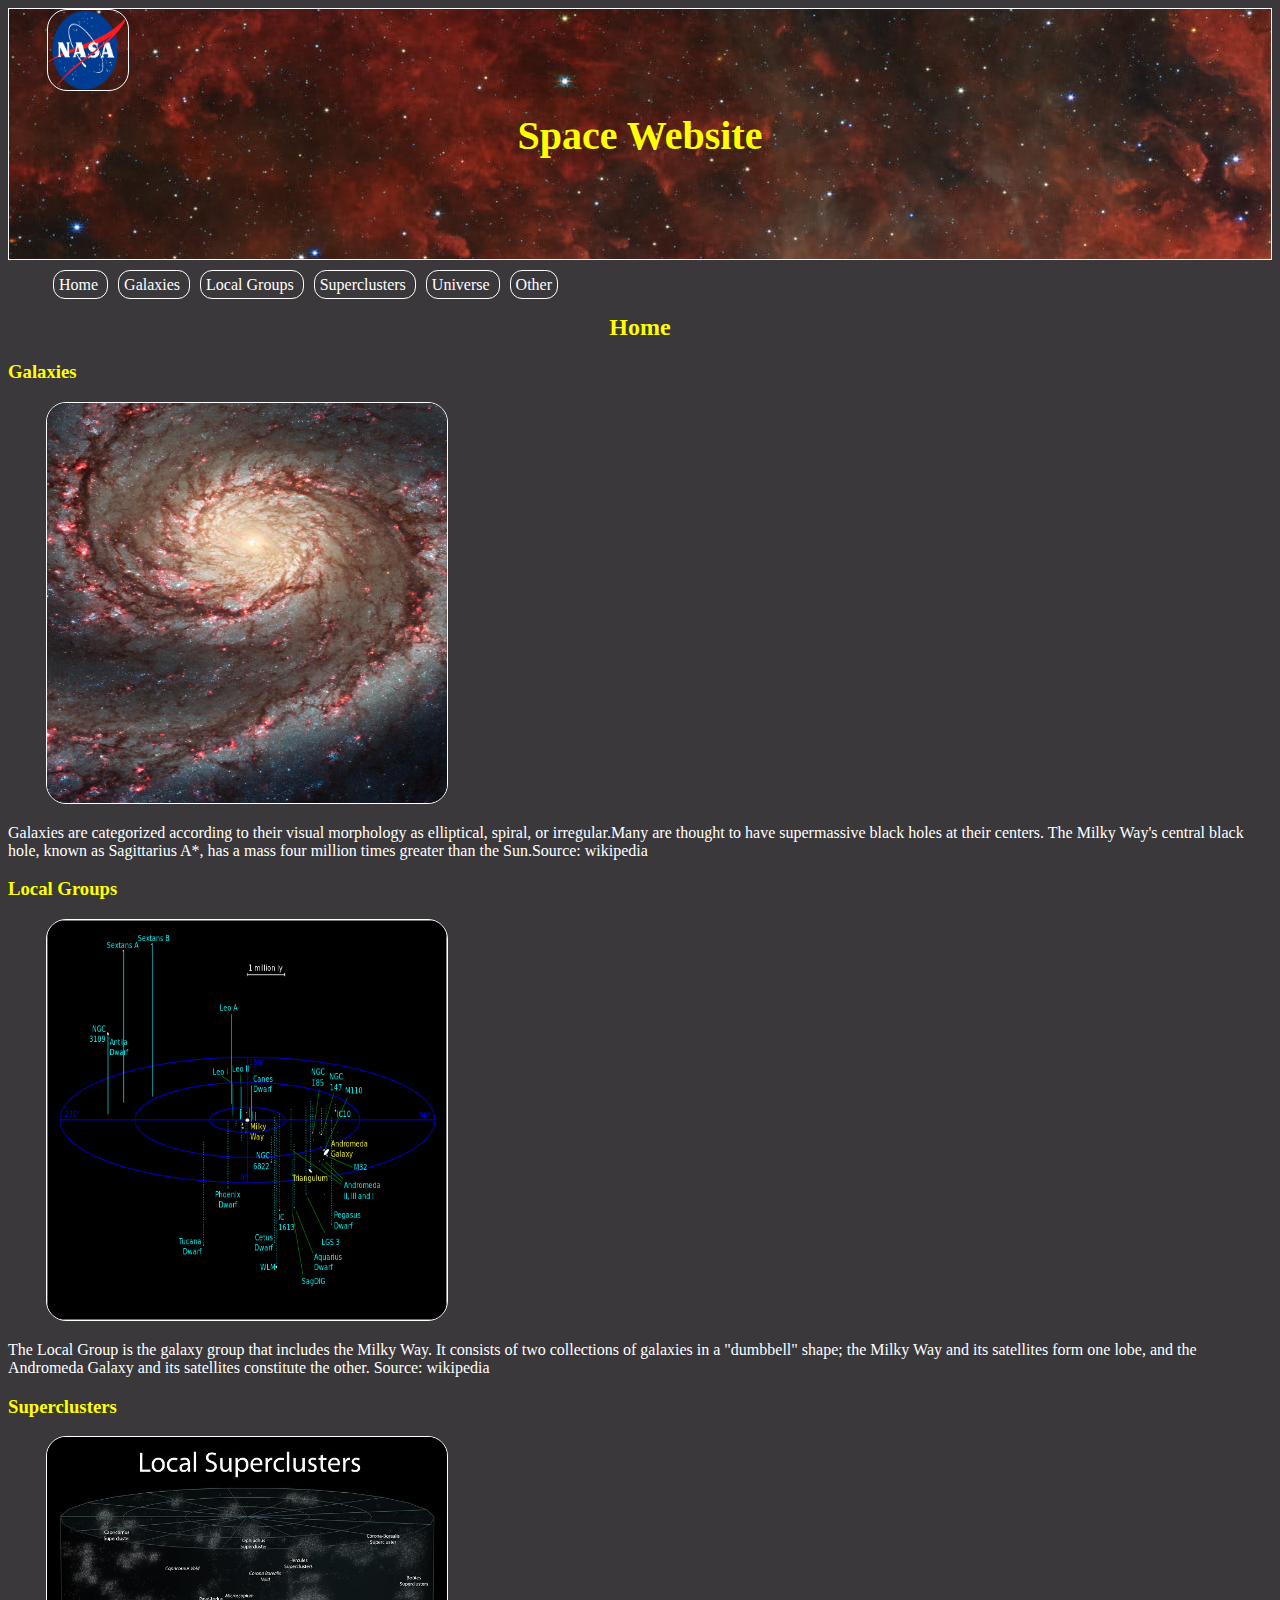
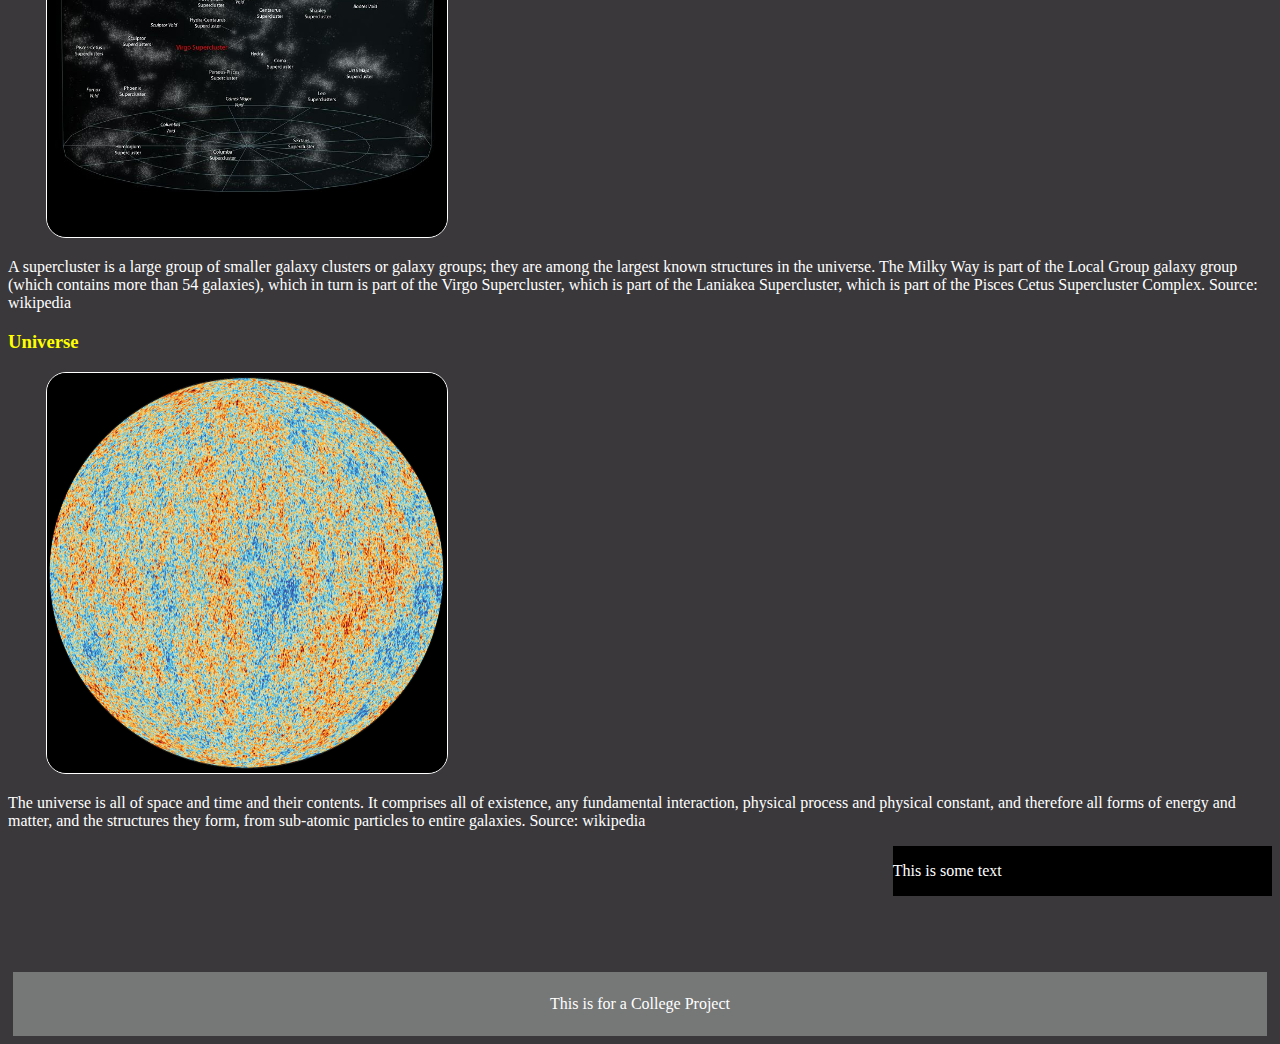
<file: index.html>
<!DOCTYPE html>
<html lang="en">

<!--Data-->
    <head>
<meta charset="UTF-8">
<meta name="viewport" content="width=device-width, initial-scale=1.0">
<meta http-equiv="X-UA-Compatible" content="ie=edge">
<title> Website College Project</title>
<meta name="description" content="This is the home page of my college project">
<meta name="keywords" content="Space, galaxies, local Group, superclusters, universe">
<link rel="stylesheet" href="Styles/Theme.css">
    </head>
    <style>
        *
        {
            color: white;
        }
    </style>

    <body>
         <!-- Header-->
        <header>
            <img style= "float:left;" src="Images/Logo.png" alt="Logo" height="80" width="80">
            <h1>Space Website</h1>
        </header>

            <!-- Navigation-->
            <nav>
                <ul>
                    <li class="hover"> <a href="index.html"> Home </a></li>
                    <li> <a href="page2(Galaxies).html"> Galaxies </a> </li>
                    <li> <a href="page3(LocalGroups).html"> Local Groups </a> </li>
                    <li> <a href="page4(Superclusters).html"> Superclusters </a> </li>
                    <li> <a href="page5(Universe).html"> Universe </a> </li>
                    <li> <a href="page6(other).html"> Other </a> </li>
                </ul>
            </nav>
            
    <main>
        <!--Main-->
        <!--Reference Paragraphs-->
        <section>
            <h2>Home</h2>

            <div class="container">
                <div class="column">
                    <h3>Galaxies</h3>
                    <img src="Images/Whirlpool galaxy.jpg" alt="Galaxies" height="400" width="400">
                    <p>Galaxies are categorized according to their visual morphology as elliptical, 
                       spiral, or irregular.Many are thought to have supermassive black holes at 
                       their centers. The Milky Way's central black hole, known as Sagittarius A*, 
                       has a mass four million times greater than the Sun.Source: wikipedia</p>
                </div>
                <div class="column">
                    <h3>Local Groups</h3>
                    <img src="Images/Local_Group.png" alt="Galaxies" height="400" width="400">
                    <p>The Local Group is the galaxy group that includes the Milky Way. It 
                       consists of two collections of galaxies in a "dumbbell" shape; the 
                       Milky Way and its satellites form one lobe, and the Andromeda Galaxy 
                       and its satellites constitute the other. Source: wikipedia</p>
                </div>
                <div class="column">
                    <h3>Superclusters</h3>
                    <img src="Images/local supercluster.jpg" alt="Galaxies" height="400" width="400">
                    <p>A supercluster is a large group of smaller galaxy clusters or galaxy groups;
                       they are among the largest known structures in the universe. The Milky Way 
                       is part of the Local Group galaxy group (which contains more than 54 galaxies), 
                       which in turn is part of the Virgo Supercluster, which is part of the 
                       Laniakea Supercluster, which is part of the Pisces Cetus Supercluster Complex.
                       Source: wikipedia</p>
                </div>
                <div class="column">
                    <h3>Universe</h3>
                    <img src="Images/Universe.jpg" alt="Galaxies" height="400" width="400">
                    <p>The universe is all of space and time and their contents. It comprises 
                       all of existence, any fundamental interaction, physical process and physical 
                       constant, and therefore all forms of energy and matter, and the structures 
                       they form, from sub-atomic particles to entire galaxies. Source: wikipedia</p> 
                </div>
            </div>

            <aside>
                <p>This is some text</p>
            </aside>

        </section>
    </main>

     <!-- footer-->
    <footer>
        <p>This is for a College Project</p>
    </footer>

    </body>
</html>
</file>
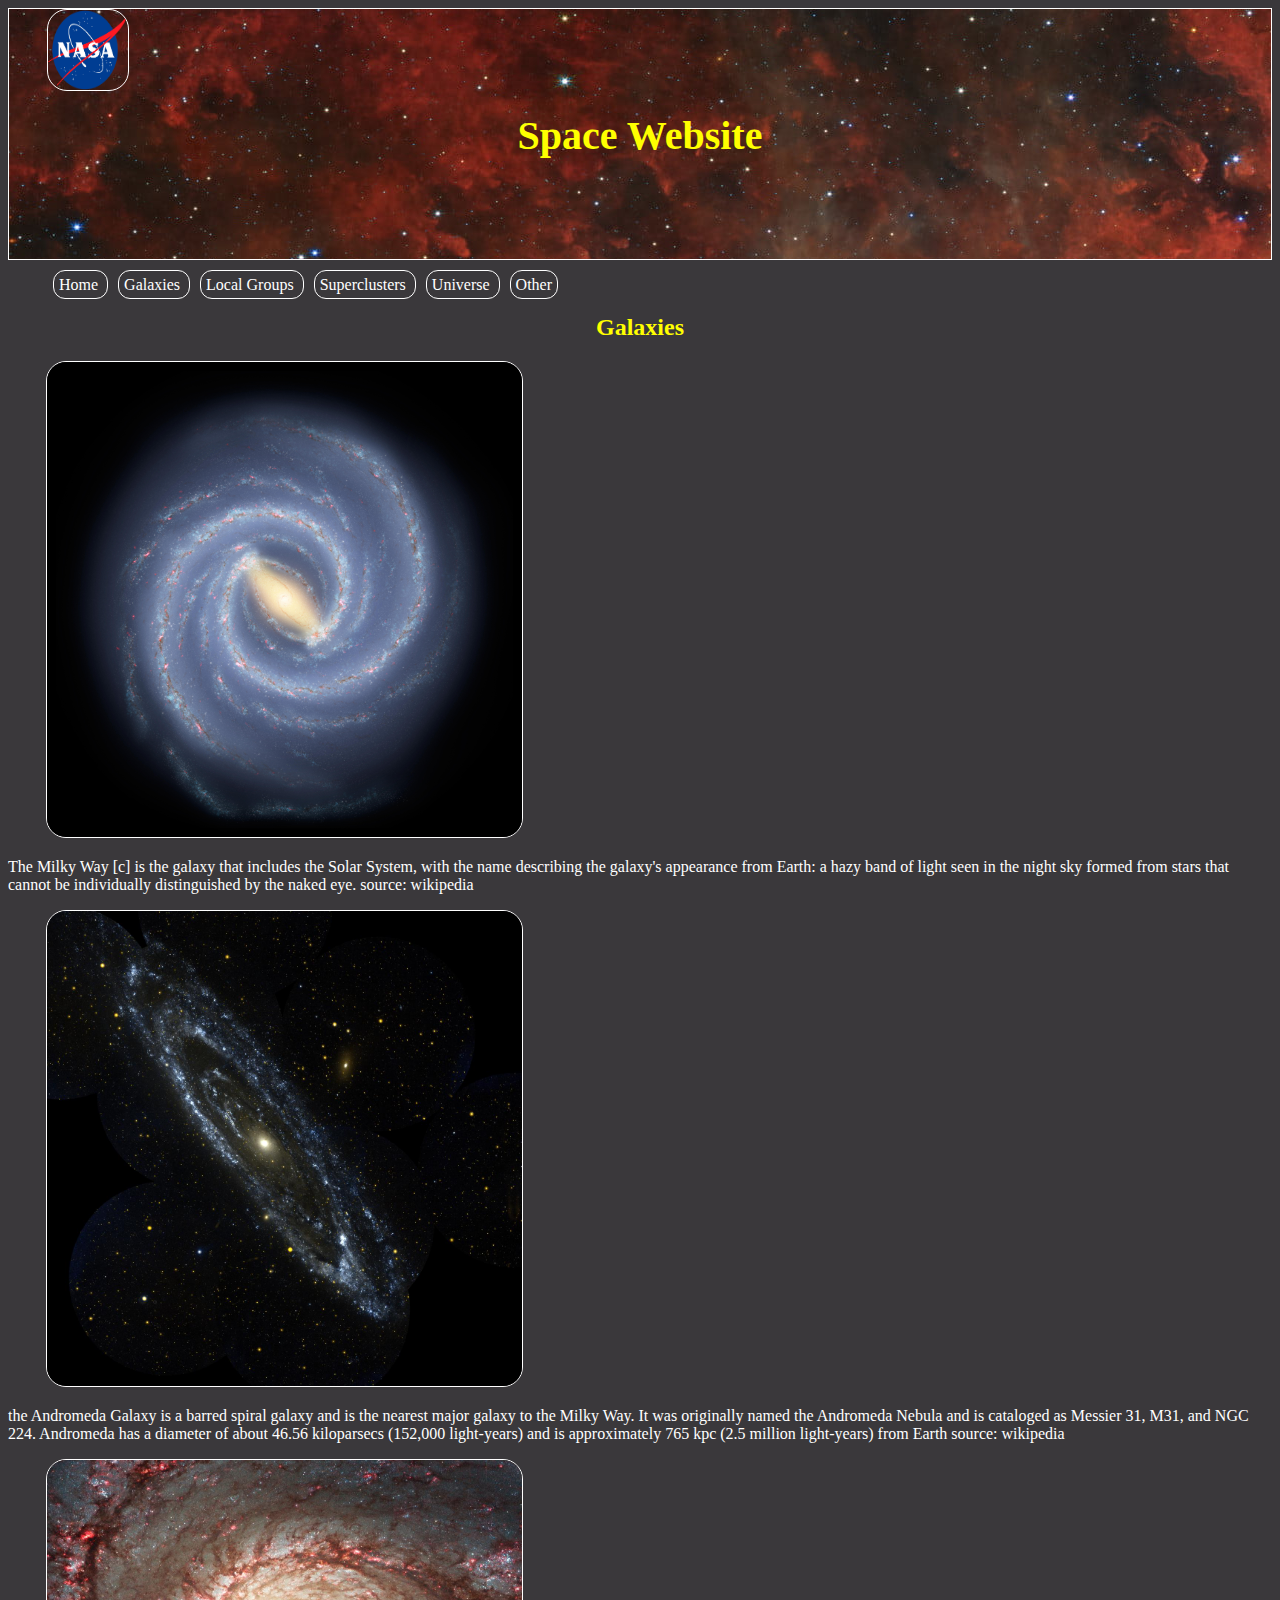
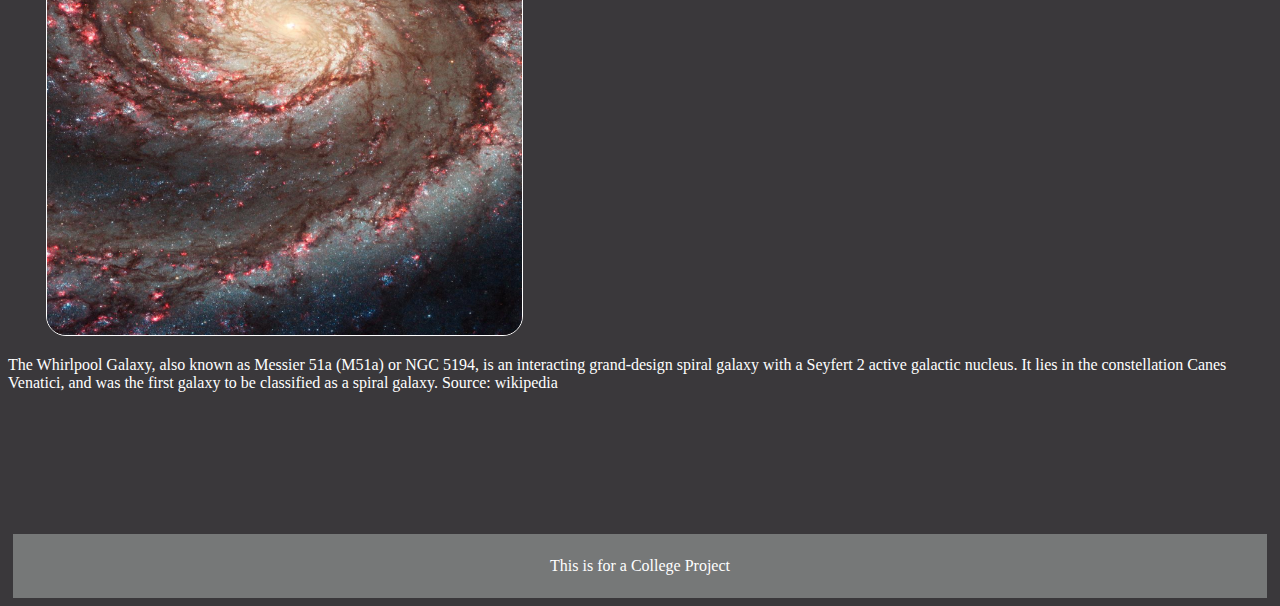
<file: page2(Galaxies).html>
<!DOCTYPE html>
<html lang="en">

<!--Data-->
    <head>
<meta charset="UTF-8">
<meta name="viewport" content="width=device-width, initial-scale=1.0">
<meta http-equiv="X-UA-Compatible" content="ie=edge">
<title> Website College Project</title>
<meta name="description" content="This is the home page of my college project">
<meta name="keywords" content="Space, galaxies, local Group, superclusters, universe">
<link rel="stylesheet" href="Styles/Theme.css">
    </head>
    <style>
        *
        {
            color: white;
        }
    </style>

 <!-- Body-->
    <body>
         <!-- Header-->
        <header>
            <img style= "float:left;" src="Images/Logo.png" alt="Logo" height="80" width="80">
            <h1>Space Website</h1>
        </header>
            <!-- Navigation-->
            <nav>
                <ul>
                    <li> <a href="index.html"> Home </a></li>
                    <li> <a href="page2(Galaxies).html"> Galaxies </a> </li>
                    <li> <a href="page3(LocalGroups).html"> Local Groups </a> </li>
                    <li> <a href="page4(Superclusters).html"> Superclusters </a> </li>
                    <li> <a href="page5(Universe).html"> Universe </a> </li>
                    <li> <a href="page6(other).html"> Other </a> </li>
                </ul>
            </nav>

    <main>
        <section>
            <h2>Galaxies</h2>
            <div class="container">
                <div class="column">
                    <img src="Images/Milkyway.jpg" alt="Galaxies" height="475" width="475">
                    <p>The Milky Way [c] is the galaxy that includes the Solar System, 
                       with the name describing the galaxy's appearance from Earth: 
                       a hazy band of light seen in the night sky formed from stars 
                       that cannot be individually distinguished by the naked eye.
                       source: wikipedia</p>
                </div>
                <div class="column">
                    <img src="Images/andromeda galaxy.jpg" alt="Galaxies" height="475" width="475">
                    <p>the Andromeda Galaxy is a barred spiral galaxy and is the nearest
                       major galaxy to the Milky Way. It was originally named the Andromeda 
                       Nebula and is cataloged as Messier 31, M31, and NGC 224. Andromeda 
                       has a diameter of about 46.56 kiloparsecs (152,000 light-years) 
                       and is approximately 765 kpc (2.5 million light-years) from Earth
                       source: wikipedia</p>
                </div>
                <div class="column">
                    <img src="Images/Whirlpool galaxy.jpg" alt="Galaxies" height="475" width="475">
                    <p>The Whirlpool Galaxy, also known as Messier 51a (M51a) or NGC 5194, 
                       is an interacting grand-design spiral galaxy with a Seyfert 2 active
                       galactic nucleus. It lies in the constellation Canes Venatici, and 
                       was the first galaxy to be classified as a spiral galaxy. Source: wikipedia <p>
                </div>
            </div>
        </section>
    </main>

     <!-- footer-->
     <footer>
        <p>This is for a College Project</p>
    </footer>

    </body>
</html>
</file>
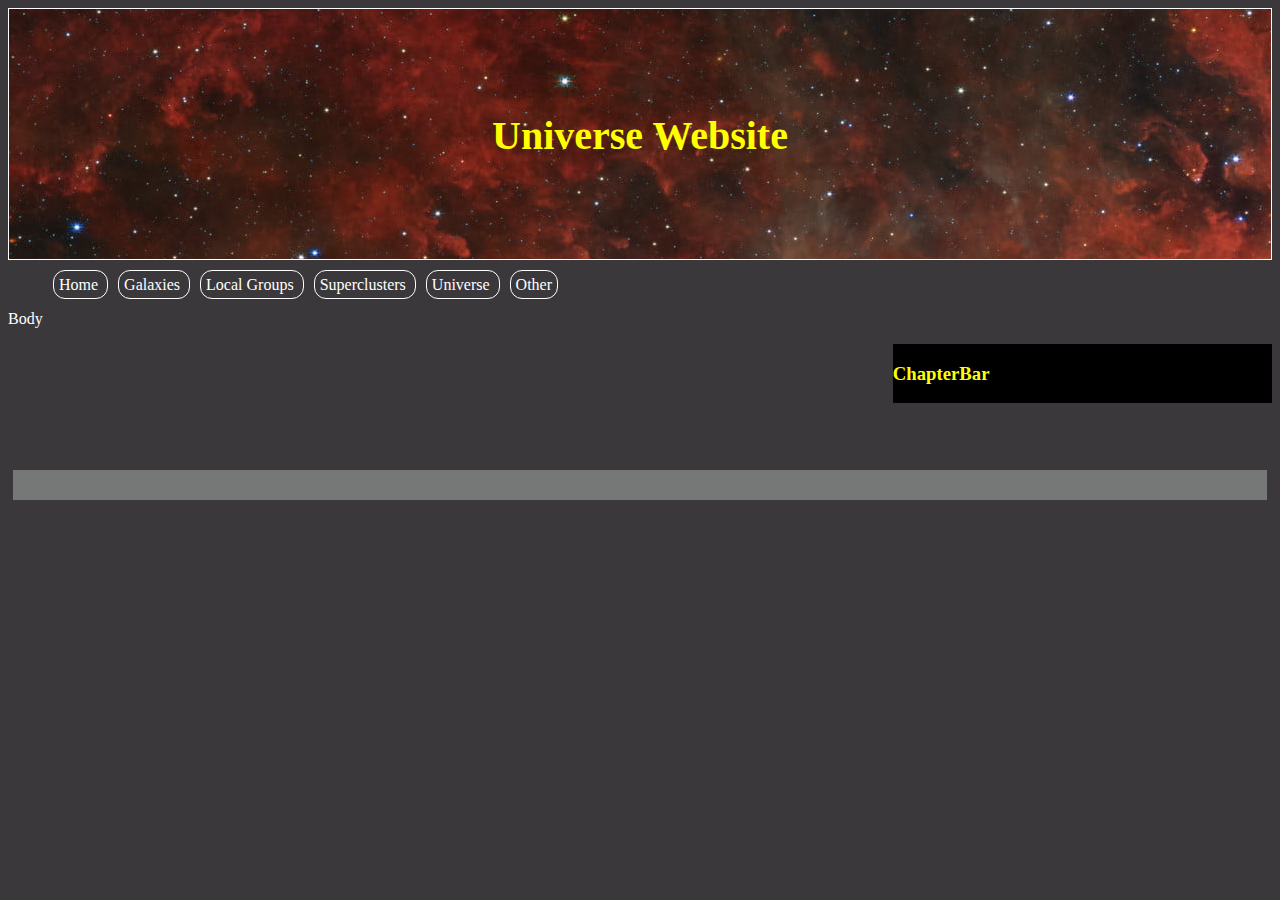
<file: page3(LocalGroups).html>
<!DOCTYPE html>
<html lang="en">

<!--Data-->
    <head>
<meta charset="UTF-8">
<meta name="viewport" content="width=device-width, initial-scale=1.0">
<meta http-equiv="X-UA-Compatible" content="ie=edge">
<title> Website College Project</title>
<meta name="description" content="This is the home page of my college project">
<meta name="keywords" content="Space, galaxies, local Group, superclusters, universe">
<link rel="stylesheet" href="Styles/Theme.css">
    </head>
    <style>
        *
        {
            color: white;
        }
    </style>


    <body>
        
         <!-- Header-->
         <header>
            <h1>Universe Website</h1>
        </header>

            <!-- Navigation-->
            <nav>
                <ul>
                    <li> <a href="index.html"> Home </a></li>
                    <li> <a href="page2(Galaxies).html"> Galaxies </a> </li>
                    <li> <a href="page3(LocalGroups).html"> Local Groups </a> </li>
                    <li> <a href="page4(Superclusters).html"> Superclusters </a> </li>
                    <li> <a href="page5(Universe).html"> Universe </a> </li>
                    <li> <a href="page6(other).html"> Other </a> </li>
                </ul>
            </nav>
    <main>
        <section>
            <p>Body</p>
        </section>


        <aside>
            <h3>ChapterBar</h3>
        </aside>
    </main>

    <footer>
        <center><p></p></center>
    </footer>

    </body>
</html>
</file>
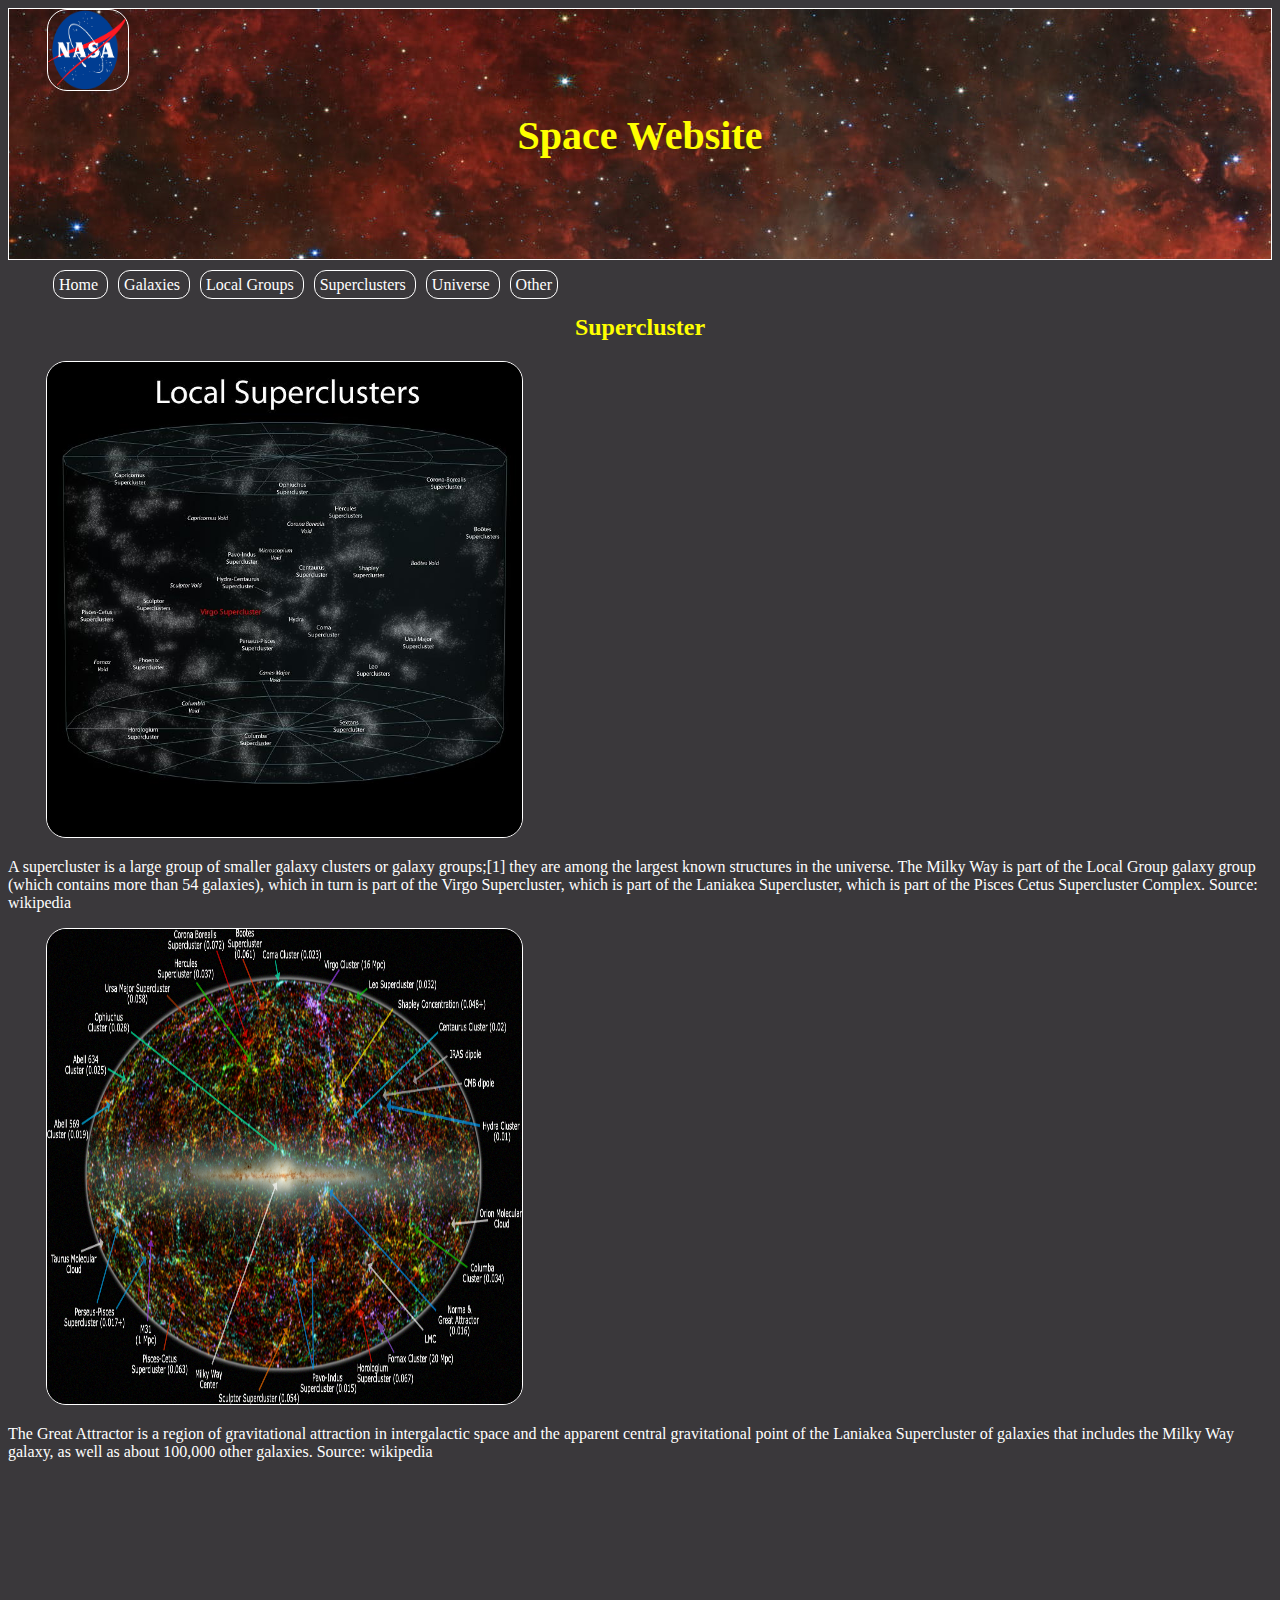
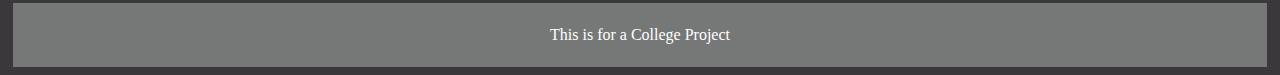
<file: page4(Superclusters).html>
<!DOCTYPE html>
<html lang="en">

<!--Data-->
    <head>
<meta charset="UTF-8">
<meta name="viewport" content="width=device-width, initial-scale=1.0">
<meta http-equiv="X-UA-Compatible" content="ie=edge">
<title> Website College Project</title>
<meta name="description" content="This is the home page of my college project">
<meta name="keywords" content="Space, galaxies, local Group, superclusters, universe">
<link rel="stylesheet" href="Styles/Theme.css">
    </head>
    <style>
        *
        {
            color: white;
        }
    </style>
    <!-- Body-->
    <body>
         <!-- Header-->
        <header>
            <img style= "float:left;" src="Images/Logo.png" alt="Logo" height="80" width="80">
            <h1>Space Website</h1>
        </header>

            <!-- Navigation-->
            <nav>
                <ul>
                    <li> <a href="index.html"> Home </a></li>
                    <li> <a href="page2(Galaxies).html"> Galaxies </a> </li>
                    <li> <a href="page3(LocalGroups).html"> Local Groups </a> </li>
                    <li> <a href="page4(Superclusters).html"> Superclusters </a> </li>
                    <li> <a href="page5(Universe).html"> Universe </a> </li>
                    <li> <a href="page6(other).html"> Other </a> </li>
                </ul>
            </nav>
            
    <main>
        <section>
            <h2>Supercluster</h2>
            <div class="container">
                <div class="column">
                    <img src="Images/local supercluster.jpg" alt="Supercluster" height="475" width="475">
                    <p>A supercluster is a large group of smaller galaxy clusters or galaxy groups;[1] 
                        they are among the largest known structures in the universe. The Milky Way is 
                        part of the Local Group galaxy group (which contains more than 54 galaxies), which 
                        in turn is part of the Virgo Supercluster, which is part of the Laniakea Supercluster, 
                        which is part of the Pisces Cetus Supercluster Complex. Source: wikipedia</p>
                </div>
                <div class="column">
                    <img src="Images/The Great attractor.jpg" alt="The Great Attractor" height="475" width="475">
                    <p>The Great Attractor is a region of gravitational attraction in intergalactic space and the 
                        apparent central gravitational point of the Laniakea Supercluster of galaxies that includes 
                        the Milky Way galaxy, as well as about 100,000 other galaxies. Source: wikipedia</p>
                </div>
            </div>
        </section>
    </main>

     <!-- footer-->
     <footer>
        <p>This is for a College Project</p>
    </footer>

    </body>
</html>
</file>
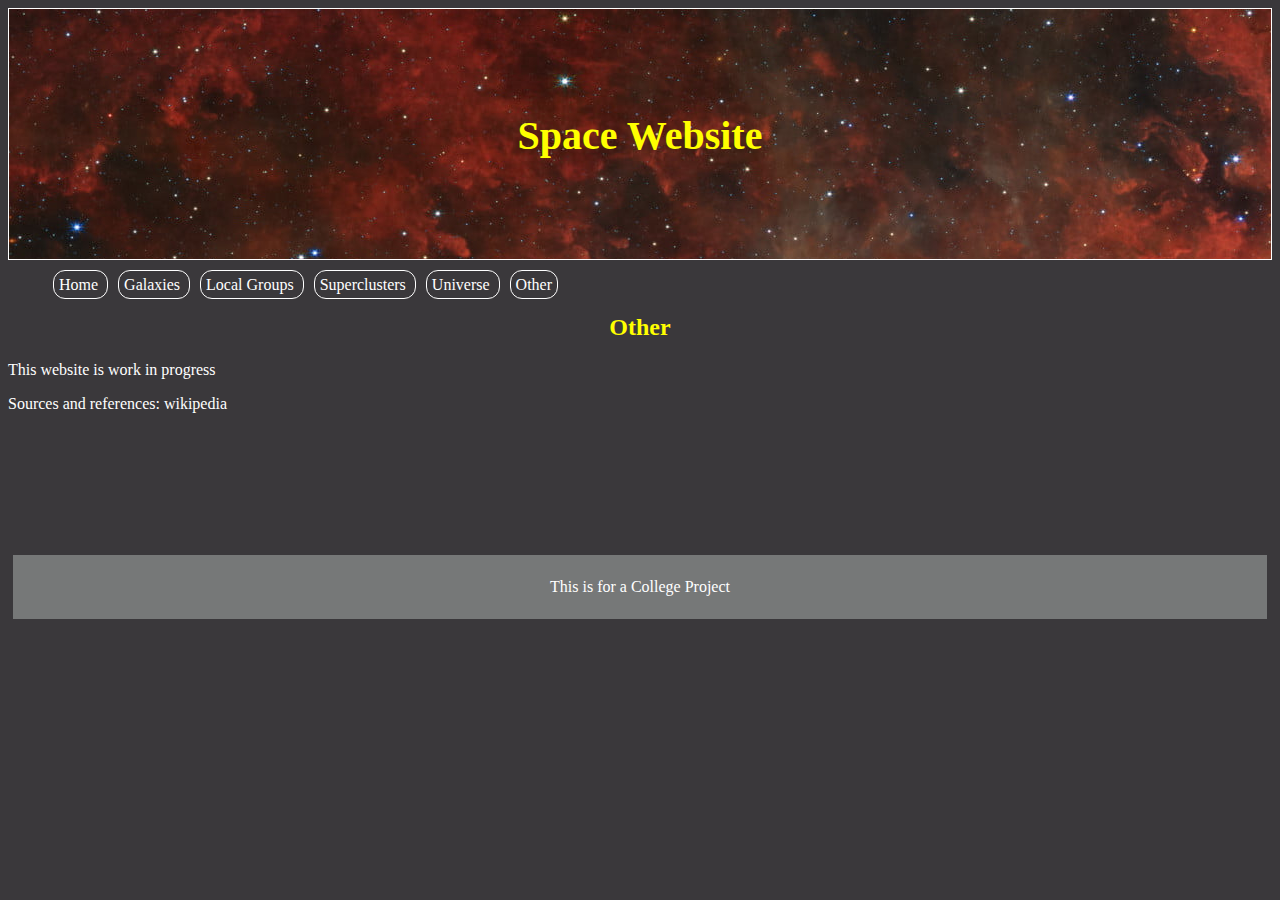
<file: page6(other).html>
<!DOCTYPE html>
<html lang="en">

<!--Data-->
    <head>
<meta charset="UTF-8">
<meta name="viewport" content="width=device-width, initial-scale=1.0">
<meta http-equiv="X-UA-Compatible" content="ie=edge">
<title> Website College Project</title>
<meta name="description" content="This is the home page of my college project">
<meta name="keywords" content="Space, galaxies, local Group, superclusters, universe">
<link rel="stylesheet" href="Styles/Theme.css">
    </head>
    <style>
        *
        {
            color: white;
        }
    </style>


                <!--TEMPLATE-->
    <body>
        
         <!-- Header-->
        <header>
            <h1>Space Website</h1>
        </header>

            <!-- Navigation-->
            <nav>
                <ul>
                    <li> <a href="index.html"> Home </a></li>
                    <li> <a href="page2(Galaxies).html"> Galaxies </a> </li>
                    <li> <a href="page3(LocalGroups).html"> Local Groups </a> </li>
                    <li> <a href="page4(Superclusters).html"> Superclusters </a> </li>
                    <li> <a href="page5(Universe).html"> Universe </a> </li>
                    <li> <a href="page6(other).html"> Other </a> </li>
                </ul>
            </nav>
            
    <main>
        <section>
            <h2>Other</h2>
            <p>This website is work in progress</p>
            <p> Sources and references: wikipedia</p>

        </section>
    </main>

     <!-- footer-->
    <footer>
        <p>This is for a College Project</p>
    </footer>

    </body>
</html>
</file>
<file: Styles/Theme.css>
*{
    font-family:Verdana;

}

body{
    background-color: #3A383B;
}

header{
    background-image: url(../Images/Background1.jpg);
    height: 250px;
    border: solid white 1px;
}
footer{
    height: 4%;
    text-align: center;
    padding:7px;
    margin-left: 5px;
    margin-right: 5px;
    background-color: #767878;
}
nav ul li{
    padding: 5px;
    margin-left: 5px;
    margin-right: 5px;
    display: inline;
    border: solid white 1px;
    border-radius: 12px;
    a{
        text-decoration: none;
    }
}

#navigation {
    background-color: #767878;
    display: inline;
    text-align: center;

}
.col_detail{
    column-count: 2;
    column-rule: 1px solid white;
    column-gap: 40px;
    padding: 2px;

}
.col_detail2{
    column-count: 3;
    column-rule: 1px solid white;
    column-gap: 40px;
    padding: 2px;

}
img{
    border: solid white 1px;
    border-radius: 20px;
    margin-left: 3%;
    margin-right: 3%;
}

h1{
    text-align: center;
    padding: 6%;
    font-size: 250%;
    color: yellow;
}
h2{
    text-align: center;
    color: yellow;

}
h3{
    color: yellow;
}

aside{
    width: 30%;
    border: white 2px;
    float: right;
    background-color: black ;
    bottom: 0;
}
.section{
    width:70%;
    float: left;
}

footer{
    height: 4%;
}
main{
    padding-bottom: 10%;
}
input{
    color: black;
}
button p{
    color:black;
    border-radius: 1;
}
#table{
    margin-left: 25%;
     th{
        border-bottom:solid white 1px;
        border-right:solid white 1px ;
    }
    tr th{
        border-bottom:solid white 1px;
        border-right:solid white 1px ;
    }
}
.needed::after {
    color: red;
    content: " *";
  }
</file>
